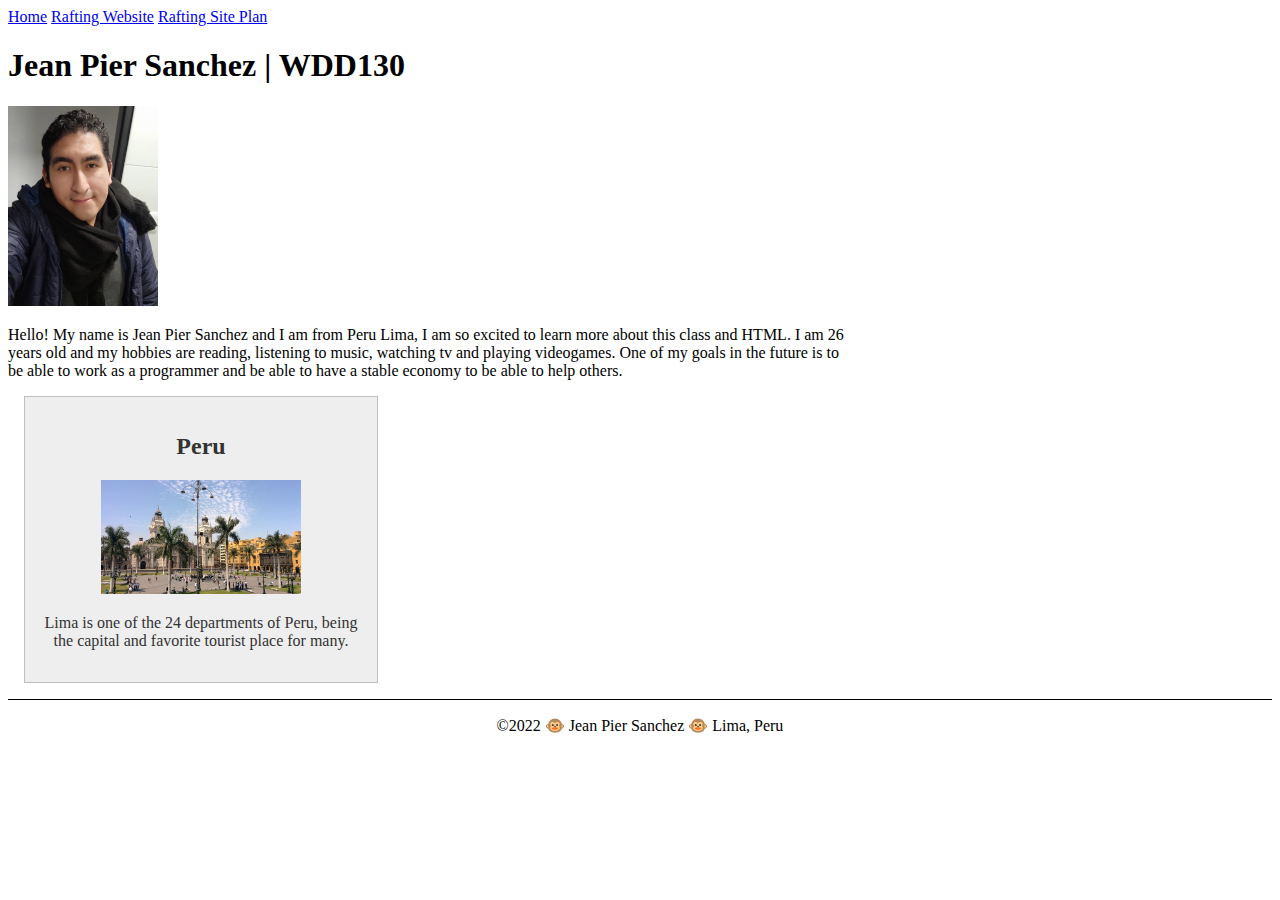
<file: index.html>
<!DOCTYPE html>
<html lang="en">
<head>
    <meta charset="UTF-8">
    <meta name="viewport" content="width=device-width, initial-scale=1.0">
    <title>Jean Pier Sanchez | WDD 130</title>
    <meta name="description" content="Jean Pier Sanchez's • BYU-Idaho • WDD130 • course • home • page.">
    <meta name="author" content="Jean Pier Sanchez">
    <link rel="stylesheet" href="styles/styles.css">
</head>

<body>
<header>
    <nav>
        <a href="#">Home</a>
        <a href="wwr/">Rafting Website</a>
        <a href="wwr/site-plan-rafting.html">Rafting Site Plan</a>
    </nav>
</header>
<main>
    <h1>Jean Pier Sanchez | WDD130</h1>
    <img src="images/profile.jpg" alt="Hello, my name is Jean Pier Sanchez" width="200">
    <p>Hello! My name is Jean Pier Sanchez and I am from Peru Lima, I am so excited to learn more about this class and HTML. I am 26 years old and my hobbies are reading, listening to music, watching tv and playing videogames. One of my goals in the future is to be able to work as a programmer and be able to have a stable economy to be able to help others.</p>
</main>
<aside>
    <h2>Peru</h2>
    <img src="images/Lima.jpg" alt="Lima city of kings">
    <p>Lima is one of the 24 departments of Peru, being the capital and favorite tourist place for many.</p>
</aside>
<footer>
    <p>&copy;2022 🐵 Jean Pier Sanchez 🐵 Lima, Peru</p>
</footer>  
</body>
</html>
</file>
<file: styles/styles.css>
main {
    max-width: 840px;
}

aside {
    width: 20rem;
    margin: 1rem;
    border:  1px solid rgba(0, 0, 0, 0.2); /* 1 */
    padding: 1rem;
    background-color: #eee;
    color: #333;
    text-align: center;
}

aside img {
    width: 200px;
    height: auto;
}

main img{
    width: 150px;
    height: auto;
}

p{
    padding: 0;
}

footer{
    margin-top: 15px;
    border-top: 1px solid #000;
    text-align: center;
}
</file>
